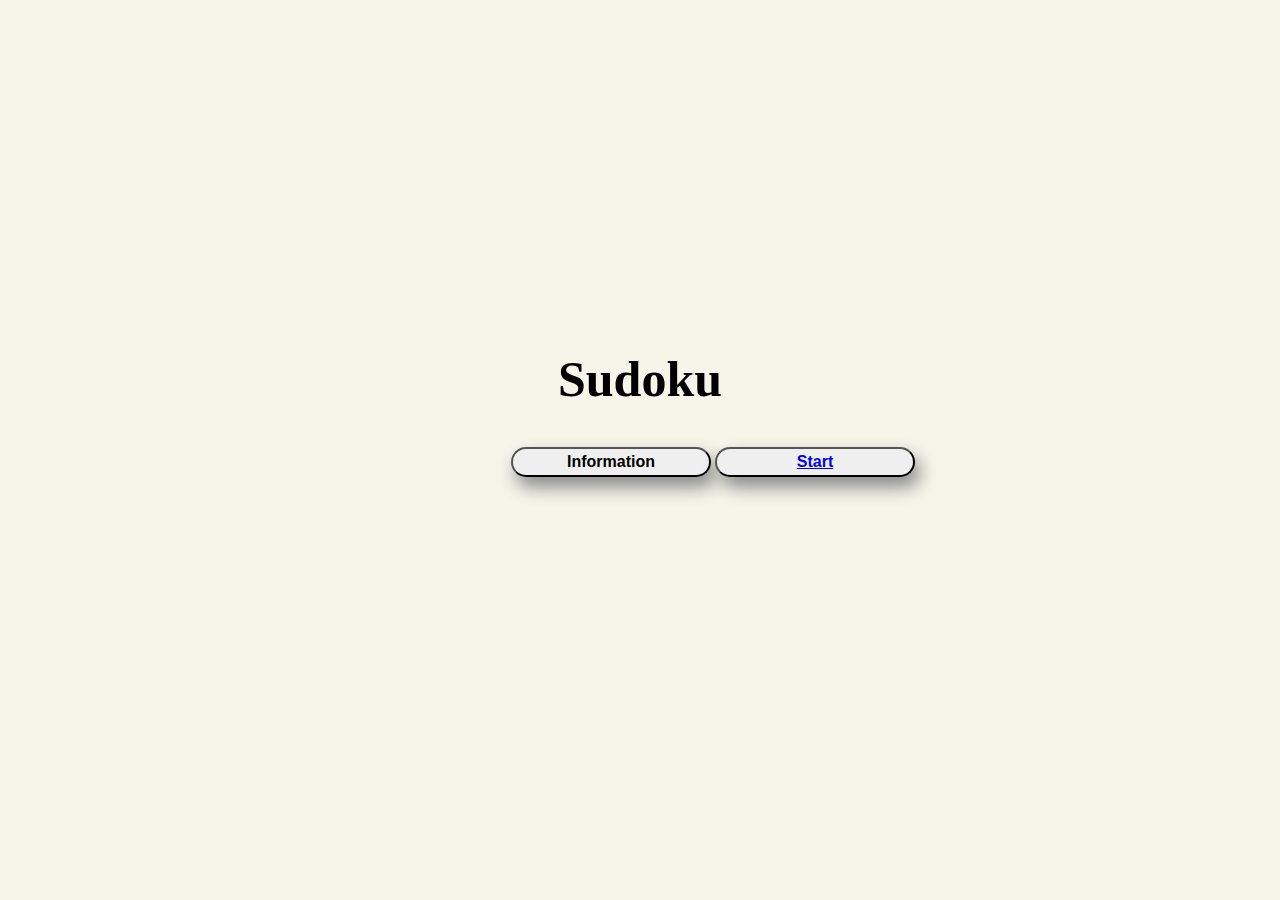
<file: Index.html>
<!DOCTYPE html>
<html lang="en" dir="ltr">
  <head>
    <meta charset="utf-8">
    <script src="https://code.jquery.com/jquery-3.3.1.min.js" integrity="sha256-FgpCb/KJQlLNfOu91ta32o/NMZxltwRo8QtmkMRdAu8=" crossorigin="anonymous"></script>
    <script src="js/app.js" charset="utf-8"></script>
    <link rel="stylesheet" href="css/style.css">

    <title>Sudoku</title>
  </head>
  <body>

<!--  Table to place the buttons next to one another -->
    <table>
      <tr>
        <h1>Sudoku</h1>
      </tr>
      <tr>
        <!-- Click provides users with instructions -->
        <td>
          <button type="button" name="button" id="infoButton" class="infoButton">Information</button>
        </td>
        <!-- Takes the user to the game -->
        <td>
          <button type="button" name="button" id="startButton" class="startButton">
            <a href="Sudoku.html">Start</a>
          </button>
        </td>

      </tr>
    </table>

  </body>
</html>
</file>
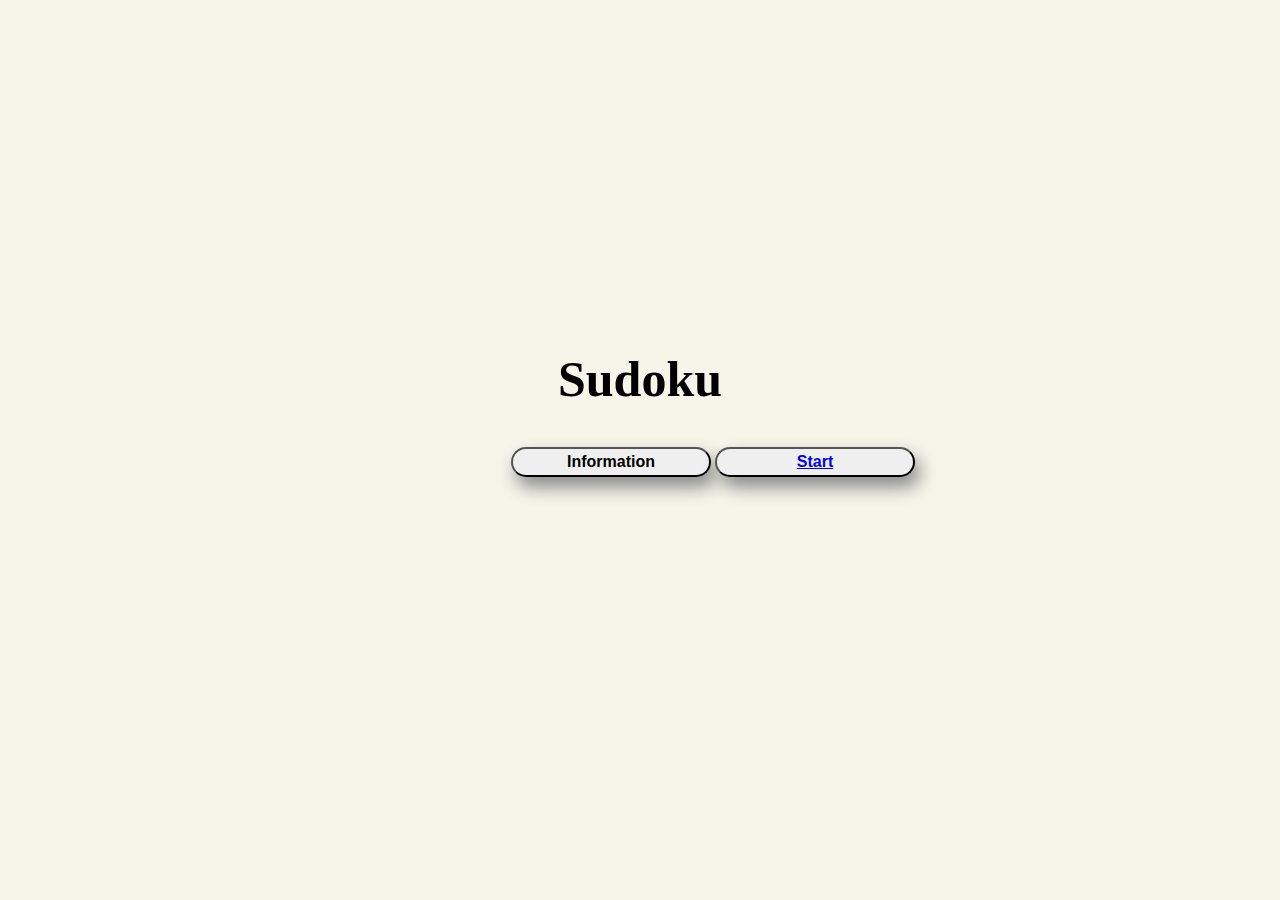
<file: index.html>
<!DOCTYPE html>
<html lang="en" dir="ltr">
  <head>
    <meta charset="utf-8">
    <script src="https://code.jquery.com/jquery-3.3.1.min.js" integrity="sha256-FgpCb/KJQlLNfOu91ta32o/NMZxltwRo8QtmkMRdAu8=" crossorigin="anonymous"></script>
    <script src="js/app.js" charset="utf-8"></script>
    <link rel="stylesheet" href="css/style.css">

    <title>Sudoku</title>
  </head>
  <body>

<!--  Table to place the buttons next to one another -->
    <table>
      <tr>
        <h1>Sudoku</h1>
      </tr>
      <tr>
        <!-- Click provides users with instructions -->
        <td>
          <button type="button" name="button" id="infoButton" class="infoButton">Information</button>
        </td>
        <!-- Takes the user to the game -->
        <td>
          <button type="button" name="button" id="startButton" class="startButton">
            <a href="pages/sudoku.html">Start</a>
          </button>
        </td>

      </tr>
    </table>

  </body>
</html>
</file>
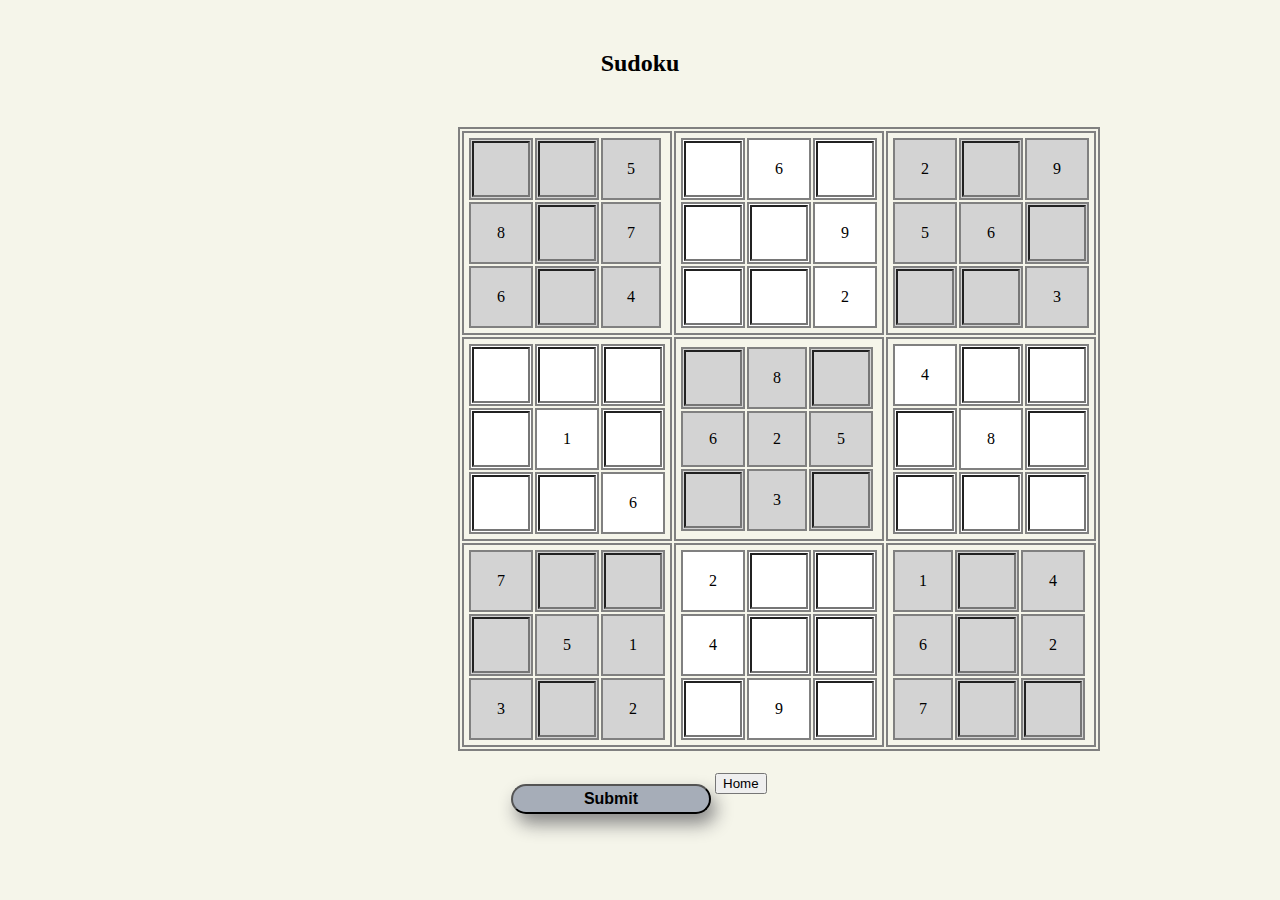
<file: Sudoku/Sudoku.html>
<!DOCTYPE html>
<html lang="en" dir="ltr">
  <head>
    <meta charset="utf-8">
    <!-- Code for linking style and scripting sheets-->
    <script src="https://code.jquery.com/jquery-3.3.1.min.js" integrity="sha256-FgpCb/KJQlLNfOu91ta32o/NMZxltwRo8QtmkMRdAu8=" crossorigin="anonymous"></script>
    <script src="js/app.js" charset="utf-8"></script>
    <link rel="stylesheet" href="css/style.css">
    <link rel="stylesheet" href="https://stackpath.bootstrapcdn.com/bootstrap/4.1.3/css/bootstrap.min.css"
    integrity="sha384-MCw98/SFnGE8fJT3GXwEOngsV7Zt27NXFoaoApmYm81iuXoPkFOJwJ8ERdknLPMO" crossorigin="anonymous">
    <title>Sudoku</title>
  </head>
  <body class="Body">
    <h2>Sudoku</h2>

      <!-- Sudoku table with seperate boxes -->
      <table class="Sudoku_box" "col-sm-4 col-md-12">
         <tr>
          <!-- Box is found at the top left with 9 inside -->
          <td class="TopBox1">
            <table class="minibox">
            <tr>
              <td class="row1 col1 box1" id="InnerBox" > <input type="text" value="" class="UserInput zero">
              </td>
              <td class="row1 col2 box1" id="InnerBox" > <input type="text" value="" class="UserInput zero">
              </td>
              <td class="row1 col3 box1 zero" id="InnerBox" >5
              </td>
            </tr>
            <tr>
              <td class="row2 col1 box1 zero" id="InnerBox">8
              </td>
              <td class="row2 col2 box1" id="InnerBox" > <input type="text" value="" class="zero UserInput">
              </td>
              <td class="row2 col3 box1 zero " id="InnerBox">7
              </td>
            </tr>
            <tr>
              <td class="row3 col1 box1 zero" id="InnerBox">6
              </td>
              <td class="row3 col2 box1" id="InnerBox" > <input type="text" value="" class="UserInput zero">
              </td>
              <td class="row3 col3 box1 zero" id="InnerBox">4
              </td>
            </tr>
            </table>
          </td>
          <!-- Box is found at the top mid with 9 inside -->
          <td class="TopBox2">
            <table class="minibox">
            <tr>
            <td class="row1 col4 box2" id="InnerBox1"> <input type="text" value="" class="UserInput one">
            </td>
            <td class="row1 col5 box2 one" id="InnerBox1">6
            </td>
            <td class="row1 col6 box2" id="InnerBox1"> <input type="text" value="" class="UserInput one">
            </td>
            </tr>
            <tr>
            <td class="row2 col4" id="InnerBox1"> <input type="text" value="" class="UserInput one">
            </td>
            <td class="row2 col5 box2" id="InnerBox1"> <input type="text" value="" class="UserInput one">
            </td>
            <td class="row2 col6 box2 one" id="InnerBox1">9
            </td>
            </tr>
            <tr>
            <td class="row3 col4 box2 one" id="InnerBox1"> <input type="text" value="" class="UserInput one">
            </td>
            <td class="row3 col5 box2" id="InnerBox1"> <input type="text" value="" class="UserInput one">
            </td>
            <td class="row3 col6 box2" id="InnerBox1">2
            </td>
            </tr>
            </table>
          </td>
          <!-- Box is found at the top right with 9 inside -->
          <td class="TopBox3">
            <table class="minibox">
            <tr>
            <td class="row1 col7 box3 two" id="InnerBox">2
            </td>
            <td class="row1 col8 box3" id="InnerBox"> <input type="text" value="" class="UserInput two">
            </td>
            <td class="row1 col9 box3 two" id="InnerBox">9
            </td>
            </tr>
            <tr>
            <td class="row2 col7 box3 two" id="InnerBox">5
            </td>
            <td class="row2 col8 box3 two" id="InnerBox">6
            </td>
            <td class="row2 col9 box3" id="InnerBox"> <input type="text" value="" class="UserInput two">
            </td>
            </tr>
            <tr>
            <td class="row3 col7 box3" id="InnerBox"> <input type="text" value="" class="UserInput two">
            </td>
            <td class="row3 col8 box3" id="InnerBox"> <input type="text" value="" class="UserInput two">
            </td>
            <td class="row3 col9 box3 two" id="InnerBox">3
            </td>
            </tr>
            </table>
          </td>
        </tr>
          <!-- Box is found at the mid left with 9 inside -->
        <tr>
          <td class="MidBox1">
            <table class="minibox">
            <tr>
            <td class="row4 col1 box4" id="InnerBox1"> <input type="text" value="" class="UserInput three">
            </td>
            <td class="row4 col2 box4" id="InnerBox1"> <input type="text" value="" class="UserInput three">
            </td>
            <td class="row4 col3 box4" id="InnerBox1"> <input type="text" value="" class="UserInput three">
            </td>
            </tr>
            <tr>
            <td class="row5 col1 box4" id="InnerBox1"> <input type="text" value="" class="UserInput three">
            </td>
            <td class="row5 col2 box4 three" id="InnerBox1">1
            </td>
            <td class="row5 col3 box4" id="InnerBox1"> <input type="text" value="" class="UserInput three">
            </td>
            </tr>
            <tr>
            <td class="row6 col1 box4" id="InnerBox1"> <input type="text" value="" class="UserInput three">
            </td>
            <td class="row6 col2 box4" id="InnerBox1"> <input type="text" value="" class="UserInput three">
            </td>
            <td class="row6 col3 box4 three" id="InnerBox1">6
            </td>
            </tr>
            </table>
          </td>
          <!-- Box is found at the mid mid with 9 inside -->
          <td class="MidBox2">
            <table class="minibox">
            <tr>
            <td class="row4 col4 box5" id="InnerBox"> <input type="text" value="" class="UserInput four">
            </td>
            <td class="row4 col5 box5 four" id="InnerBox">8
            </td>
            <td class="row4 col6 box5" id="InnerBox"> <input type="text" value="" class="UserInput four">
            </td>
            </tr>
            <tr>
            <td class="row5 col4 box5 four" id="InnerBox">6
            </td>
            <td class="row5 col5 box5 four" id="InnerBox">2
            </td>
            <td class="row5 col6 box5 four" id="InnerBox">5
            </td>
            </tr>
            <tr>
            <td class="row6 col4 box5" id="InnerBox"> <input type="text" value="" class="UserInput four">
            </td>
            <td class="row6 col5 box5 four" id="InnerBox">3
            </td>
            <td class="row6 col5 box5" id="InnerBox"> <input type="text" value="" class="UserInput four">
            </td>
            </tr>
            </table>
          </td>
          <!-- Box is found at the mid right with 9 inside -->
          <td class="MidBox3">
            <table class="minibox">
            <tr>
            <td  class="row4 col7 box6 five" id="InnerBox1">4
            </td>
            <td class="row4 col8 box6" id="InnerBox1"> <input type="text" value="" class="UserInput five">
            </td>
            <td class="row4 col9 box6" id="InnerBox1"> <input type="text" value="" class="UserInput five">
            </td>
            </tr>
            <tr>
            <td class="row5 col7 box6" id="InnerBox1"> <input type="text" value="" class="UserInput five">
            </td>
            <td class="row5 col8 box6 five" id="InnerBox1">8
            </td>
            <td class="row5 col9 box6" id="InnerBox1"> <input type="text" value="" class="UserInput five">
            </td>
            </tr>
            <tr>
            <td class="row6 col7 box6" id="InnerBox1"> <input type="text" value="" class="UserInput five">
            </td>
            <td class="row6 col8 box6" id="InnerBox1"> <input type="text" value="" class="UserInput five">
            </td>
            <td class="row6 col8 box6" id="InnerBox1"> <input type="text" value="" class="UserInput five">
            </td>
            </tr>
            </table>
          </td>
        </tr>
          <!-- Box is found at the bottom left with 9 inside -->
        <tr>
          <td class="BottomBox1">
            <table class="minibox">
            <tr>
            <td class="row7 col1 box7 six" id="InnerBox">7
            </td>
            <td class="row7 col2 box7" id="InnerBox"> <input type="text" value="" class="UserInput six">
            </td>
            <td class="row7 col3 bo7" id="InnerBox"> <input type="text" value="" class="UserInput six">
            </td>
            </tr>
            <tr>
            <td class="row8 col1 box7" id="InnerBox"> <input type="text" value="" class="UserInput six">
            </td>
            <td class="row8 col2 box7 six" id="InnerBox">5
            </td>
            <td class="row8 col3 box7 six" id="InnerBox">1
            </td>
            </tr>
            <tr>
            <td class="row9 col1 box7 six" id="InnerBox">3
            </td>
            <td class="row9 col2 box7" id="InnerBox"> <input type="text" value="" class="UserInput six">
            </td>
            <td class="row9 col3 box7 six" id="InnerBox">2
            </td>
            </tr>
            </table>
          </td>
          <!-- Box is found at the bottom mid with 9 inside -->
          <td class="BottomBox2">
            <table class="minibox">
            <tr>
            <td class="row7 col4 box8 seven" id="InnerBox1">2
            </td>
            <td class="row7 col5 box8" id="InnerBox1"> <input type="text" value="" class="UserInput seven">
            </td>
            <td class="row7 col6 box8" id="InnerBox1"> <input type="text" value="" class="UserInput seven">
            </td>
            </tr>
            <tr>
            <td class="row8 col4 box8 seven" id="InnerBox1">4
            </td>
            <td class="row8 col5 box8" id="InnerBox1"> <input type="text" value="" class="UserInput seven">
            </td>
            <td class="row8 col6 box8" id="InnerBox1"> <input type="text" value="" class="UserInput seven">
            </td>
            </tr>
            <tr>
            <td class="row9 col4 box8" id="InnerBox1"> <input type="text" value="" class="UserInput seven">
            </td>
            <td class="row9 col5 box8 seven" id="InnerBox1">9
            </td>
            <td class="row9 col6 box8" id="InnerBox1"> <input type="text" value="" class="UserInput seven">
            </td>
            </tr>
            </table>
          </td>
          <!-- Box is found at the bottom right with 9 inside -->
          <td class="BottomBox3">
            <table class="minibox">
            <tr>
            <td class="row7 col7 box9 eight" id="InnerBox">1
            </td>
            <td class="row7 col8 box9" id="InnerBox"> <input type="text" value="" class="UserInput eight">
            </td>
            <td class="row7 col9 box9 eight" id="InnerBox">4
            </td>
            </tr>
            <tr>
            <td class="row8 col7 box8 eight" id="InnerBox">6
            </td>
            <td class="row8 col8 box9" id="InnerBox"> <input type="text" value="" class="UserInput eight">
            </td>
            <td class="row8 col9 box9 eight" id="InnerBox">2
            </td>
            </tr>
            <tr>
            <td class="row9 col7 box9 eight" id="InnerBox">7
            </td>
            <td class="row9 col8 box9" id="InnerBox"> <input type="text" value="" class="UserInput eight">
            </td>
            <td class="row9 col9 box9" id="InnerBox"> <input type="text" value="" class="UserInput eight">
            </td>
            </tr>
            </table>
          </td>
        </tr>
      </table>
          <!-- Buttons at the bottom of the index page -->
      <table>
        <tr>
          <td>
          <!-- Send the user back to the home screen -->
          <button type="submit" name="button" id="submit" class="submit">Submit</button>
          </td>

          <td>
          <!-- Submit to check te answer  -->
          <button type="button" name="button" class="home">
            <a href="Index.html">Home</a>
          </button>
          </td>
        </tr>
      </table>



  </body>
</html>
</file>
<file: css/style.css>
/* Style the body of the index page */
body {
    background-color: #F5F5EA;
}
/* Style the sudoku body*/
.Body {
  background-color: #F5F5EA;
}
/* Style and align Header */
h1 {
  text-align: center;
  margin-top: 350px;
  font-size: 50px;
}

/* Index page */
/* Style and layout the buttons */
.infoButton {
  width:  200px;
  height: 30px;
  margin-left: 500px;
  font-size: 16px;
  border-radius: 15px;
  box-shadow: 5px 10px 18px #888888;
  font-weight: bold;

}
.startButton {
  width:  200px;
  height: 30px;
  margin-right: 500px;
  font-size: 16px;
  border-radius: 15px;
  box-shadow: 5px 10px 18px #888888;
  font-weight: bold;
}

/* change style on hover*/
.infoButton:hover {
  background-color: navy;
  color: white;
  width: 200px;
  height: 30px;
  font-size: 16px;
  border-radius: 15px;
  box-shadow: 5px 10px 18px black;
  outline: none;
}
.startButton:hover {
  background-color: navy;
  color: white;
  width: 200px;
  height: 30px;
  font-size: 16px;
  border-radius: 15px;
  box-shadow: 5px 10px 18px #888888;
  outline: none;
}

/* Sudoku page */
h2 {
  text-align: center;
  padding-top: 30px;
  padding-bottom: 30px;
}
/* Style the main table */
.Sudoku_box {
  border: 2px solid grey;
  width: 500px;
  height: 500px;
  margin-left: 450px;

}

/* Border for tables  - same for each*/
.TopBox1, .TopBox2, .TopBox3, .MidBox1, .MidBox2, .MidBox3, .BottomBox1, .BottomBox2, .BottomBox3 {
  border: 2px solid grey;
}
/* Make colours of smaller boxes alternate */
#InnerBox {
  border: 2px solid grey;
  width: 54px;
  height: 50px;
  text-align: center;
  background-color: lightgrey;
}
#InnerBox1{
  border: 2px solid grey;
  width: 54px;
  height: 50px;
  text-align: center;
  background-color: white;
}
.minibox {
  margin: 2px 2px;
}
.TopBox1, .TopBox3, .MidBox2, .BottomBox1, .BottomBox3 {
  background-color: lightgrey;
}
.zero, .two, .four, .six, .eight {
  background-color: lightgrey;
  width: 50px;
  height: 50px;
}
.one, .three, .five, .seven {
  background-color: white;
  width: 50px;
  height: 50px;
}

/* Index page buttons  */
.home {
  width:  200px;
  height: 30px;
  margin-left: 400px;
  margin-top: 30px;
  font-size: 16px;
  border-radius: 15px;
  box-shadow: 5px 10px 18px #888888;
  font-weight: bold;
}
.score {
  width:  200px;
  height: 30px;
  margin-top: 30px;
  font-size: 16px;
  border-radius: 15px;
  box-shadow: 5px 10px 18px #888888;
  font-weight: bold;
}
.home:hover {
  background-color: navy;
  color: white;
  width: 200px;
  height: 30px;
  font-size: 16px;
  border-radius: 15px;
  box-shadow: 5px 10px 18px #888888;
  outline: none;

}
.score:hover {
  background-color: navy;
  color: white;
  width: 200px;
  height: 30px;
  font-size: 16px;
  border-radius: 15px;
  box-shadow: 5px 10px 18px #888888;

}
.submit {
  width:  200px;
  height: 30px;
  margin-right: 400px;
  margin-top: 30px;
  font-size: 16px;
  border-radius: 15px;
  box-shadow: 5px 10px 18px #888888;
  font-weight: bold;
}
.submit:hover {
  background-color: navy;
  color: white;
  width: 200px;
  height: 30px;
  font-size: 16px;
  border-radius: 15px;
  box-shadow: 5px 10px 18px #888888;

}

/* Correct colour for input */
.correct {
  color: green;
}
.wrong {
  color: red;
}
</file>
<file: Sudoku/css/style.css>
/* Style the body of the index page */
body {
    background-color: #F5F5EA;
}

/* Style the sudoku body*/
.Body {
  background-color: #F5F5EA;
}

/* Style and align Header */
h1 {
  text-align: center;
  margin-top: 300px;
  font-size: 60px;
  font-family: times;
}

/* Index page */
/* Style and layout the buttons */
.infoButton {
  background-color: #A6ADB8;
  width:  200px;
  height: 30px;
  margin-left: 500px;
  font-size: 16px;
  border-radius: 15px;
  box-shadow: 5px 10px 18px #888888;
  font-weight: bold;

}
.startButton {
  background-color: #A6ADB8;
  width:  200px;
  height: 30px;
  margin-right: 500px;
  font-size: 16px;
  border-radius: 15px;
  box-shadow: 5px 10px 18px #888888;
  font-weight: bold;
}

/* change style on hover*/
.infoButton:hover {
  background-color: #262E4F;
  color: white;
  width: 200px;
  height: 30px;
  font-size: 16px;
  border-radius: 15px;
  box-shadow: 5px 10px 18px black;
  outline: none;
}
.startButton:hover {
  background-color: #262E4F;
  color: white;
  width: 200px;
  height: 30px;
  font-size: 16px;
  border-radius: 15px;
  box-shadow: 5px 10px 18px #888888;
  outline: none;
}

/* Sudoku page */
h2 {
  text-align: center;2
  font-family: serif;
  padding-top: 30px;
  padding-bottom: 30px;
}

/* Style the main table */
.Sudoku_box {
  border: 2px solid grey;
  width: 500px;
  height: 500px;
  margin-left: 450px;
}

/* Border for tables  - same for each*/
.TopBox1, .TopBox2, .TopBox3, .MidBox1, .MidBox2, .MidBox3, .BottomBox1, .BottomBox2, .BottomBox3 {
  border: 2px solid grey;
}

/* Make colours of smaller boxes alternate */
#InnerBox {
  border: 2px solid grey;
  width: 54px;
  height: 50px;
  text-align: center;
  background-color: lightgrey;
}
#InnerBox1{
  border: 2px solid grey;
  width: 54px;
  height: 50px;
  text-align: center;
  background-color: white;
}
.minibox {
  margin: 2px 2px;
}

/* Style the set for these boxes - table classes */
.zero, .two, .four, .six, .eight {
  background-color: lightgrey;
  width: 50px;
  height: 50px;
}
/* Style the set for these boxes - table classes */
.one, .three, .five, .seven {
  background-color: white;
  width: 50px;
  height: 50px;
}

/* Index page buttons  */
/* Change buttons and hover elements */
.submit {
  background-color: #A6ADB8;
  width:  200px;
  height: 30px;
  margin-left: 500px;
  margin-top: 30px;
  font-size: 16px;
  border-radius: 15px;
  box-shadow: 5px 10px 18px #888888;
  font-weight: bold;
  color: black;
}

.submit:hover {
  background-color: #262E4F;
  color: white;
  width: 200px;
  height: 30px;
  font-size: 16px;
  border-radius: 15px;
  box-shadow: 5px 10px 18px #888888;
  outline: none;

}
.homeButton:hover {
  background-color: #262E4F;
  color: white;
  width: 200px;
  height: 30px;
  font-size: 16px;
  border-radius: 15px;
  box-shadow: 5px 10px 18px #888888;
  outline: none;

}
.homeButton {
  background-color: #A6ADB8;
  width:  200px;
  height: 30px;
  margin-right: 500px;
  margin-top: 30px;
  font-size: 16px;
  border-radius: 15px;
  box-shadow: 5px 10px 18px #888888;
  font-weight: bold;
  color: black;

}
/* Change the colour of the home button text */
.home {
  color: inherit;
  text-decoration: none;
}
/* Changing elements with a tag */
a {
  color: inherit;
  text-decoration: none;
}

.correct {
  color: green;
}
</file>
